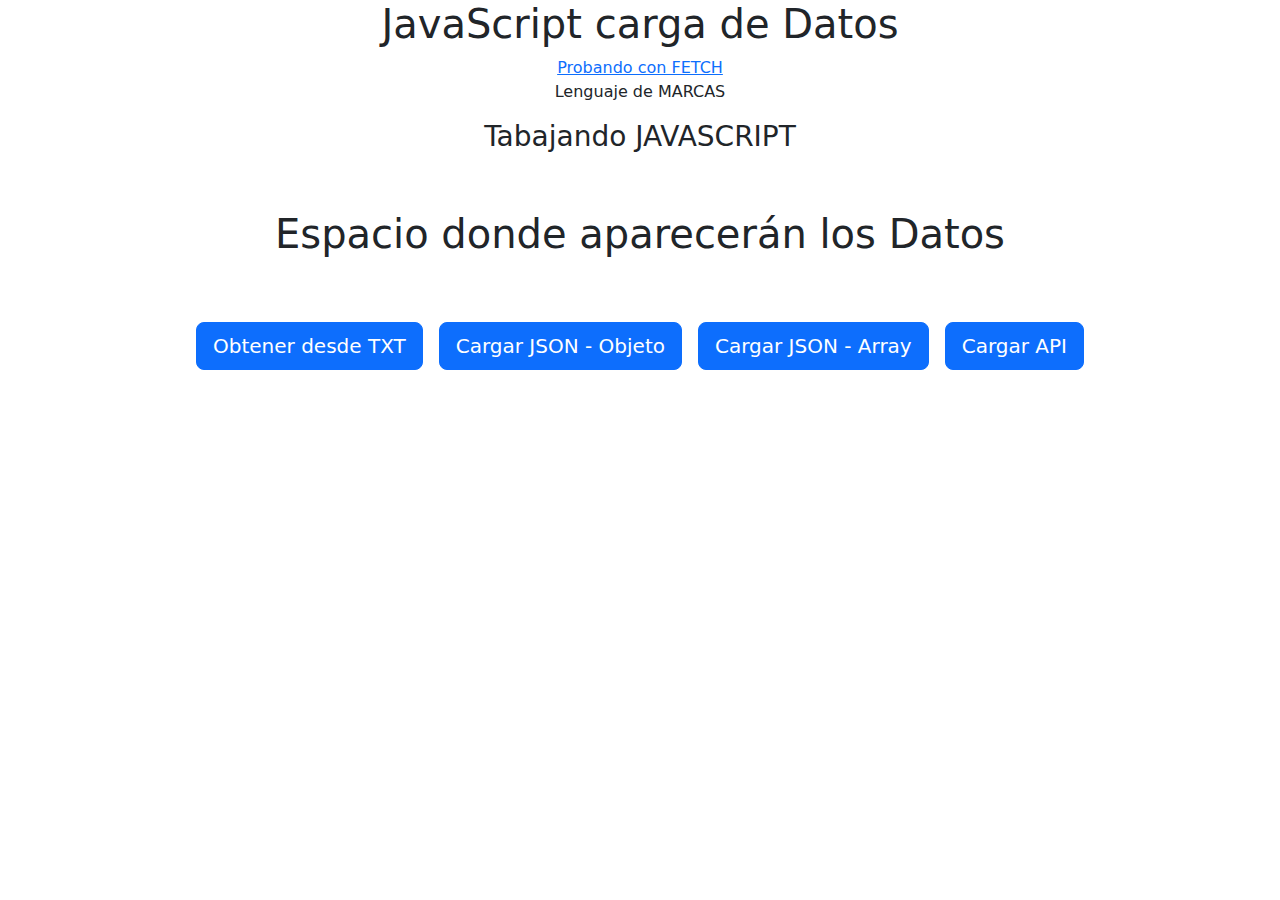
<file: PRO/PolloLoco/LND/Fetch/index.html>
<!DOCTYPE html>
<html lang="en">
<head>
    <meta charset="UTF-8">
    <meta name="viewport" content="width=device-width, initial-scale=1.0">
    <title>Página para cargar FETCH</title>
    <link href="https://fonts.googleapis.com/css2?family=Carrois+Gothic+SC&display=swap" rel="stylesheet"> 
    <link href="https://cdn.jsdelivr.net/npm/bootstrap@5.3.3/dist/css/bootstrap.min.css" rel="stylesheet" integrity="sha384-QWTKZyjpPEjISv5WaRU9OFeRpok6YctnYmDr5pNlyT2bRjXh0JMhjY6hW+ALEwIH" crossorigin="anonymous">
    
</head>
<body>

    <div class=" row contenido d-flex justify-content-center">
        <d class="col text-center">
            <h1>JavaScript carga de Datos</h1>
            <a href="">Probando con FETCH</a>
            <p>Lenguaje de MARCAS</p>
            <p class="h3">Tabajando JAVASCRIPT</p>
    
            <div id="contenido" class="pt-5"><h1>Espacio donde aparecerán los Datos</h1></div>
        </d>
    </div>
    <div class="row pt-5 ">
        <div class="col-12 d-flex justify-content-center">
                
        <button type="button" id="cargarTxt" class="btn btn-primary btn-lg m-2">
            Obtener desde TXT
        </button>
        <button type="button" id="cargarJSON" class="btn btn-primary btn-lg m-2">
           Cargar JSON - Objeto
        </button>
        <button type="button" id="cargarJSONArray" class="btn btn-primary btn-lg m-2">
            Cargar JSON - Array
        </button>
        <button type="button" id="cargarAPI" class="btn btn-primary btn-lg m-2">
            Cargar API
        </button>
        </div>
    </div>

    <!-- JS de autor -->
    <!-- <script src="js/scriptTXT.js"></script>  -->
    <!-- <script src="js/scriptJSON.js"></script>  -->
    <!-- <script src="js/scriptJSONArray.js"></script>  -->
    <script src="js/scriptJSONExt.js"></script> 
    
     <!-- JS de Bootstrap -->
     <script src="https://cdn.jsdelivr.net/npm/bootstrap@5.3.3/dist/js/bootstrap.bundle.min.js"></script>
 
</body>
</html>
</file>
